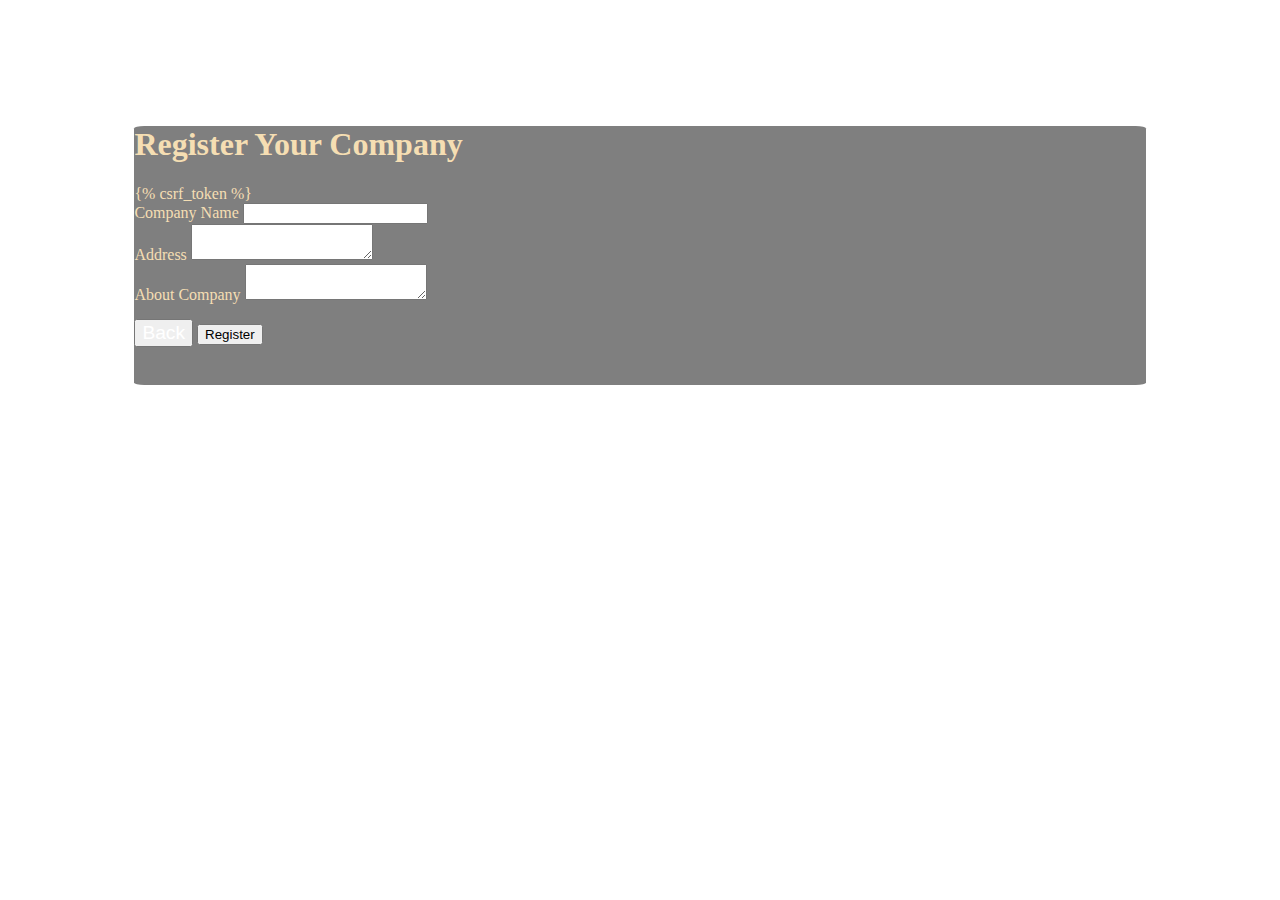
<file: templates/company_register.html>
<!DOCTYPE html>
<html lang="en">
  <head>
    <meta charset="UTF-8" />
    <meta http-equiv="X-UA-Compatible" content="IE=edge" />
    <meta name="viewport" content="width=device-width, initial-scale=1.0" />
    <title>Company Register</title>
    <link
      href="https://cdn.jsdelivr.net/npm/bootstrap@5.3.0-alpha1/dist/css/bootstrap.min.css"
      rel="stylesheet"
      integrity="sha384-GLhlTQ8iRABdZLl6O3oVMWSktQOp6b7In1Zl3/Jr59b6EGGoI1aFkw7cmDA6j6gD"
      crossorigin="anonymous"
    />
  </head>
  <body style="background: url(https://images.pexels.com/photos/1546901/pexels-photo-1546901.jpeg?auto=compress&cs=tinysrgb&w=1260&h=750&dpr=1);background-size:cover;
  color: wheat;">
    <div class="container" style="background: rgba(0,0,0,0.5); margin: 10%; padding-bottom: 3%; border-radius: 1%;">
      <h1 class="d-flex justify-content-center" >Register Your Company</h1>
      <form method="post" action="/company_register/">
        {% csrf_token %}
        <div class="form-group">
          <label for="CompanyName">Company Name</label>
          <input type="text" class="form-control" name="name" required />
        </div>

        <div class="form-group">
          <label for="Address">Address</label>
          <textarea
            type="text"
            class="form-control textarea"
            name="address"
            required
          ></textarea>
        </div>

        <div class="form-group">
          <label for="About">About Company</label>
          <textarea
            type="text"
            class="form-control textarea"
            name="about"
            required
          ></textarea>
          <!-- <small id="emailHelp" class="form-text text-muted">We'll never share your email with anyone else.</small>
           -->
        </div>

        <div class="d-flex justify-content-between">

          <button
          type="button"
          class="btn btn-link" style="margin-top: 1%; font-size: larger;"
        >
          <a href="/" style="text-decoration: none;color: white;"> Back </a>
        </button>

          <button
            type="submit"
            class="btn btn-secondary btn-lg"
            style="margin-top: 2%"
          >
            Register
          </button>

      

        </div>
      </form>
    </div>
    <script
      src="https://cdn.jsdelivr.net/npm/bootstrap@5.3.0-alpha1/dist/js/bootstrap.bundle.min.js"
      integrity="sha384-w76AqPfDkMBDXo30jS1Sgez6pr3x5MlQ1ZAGC+nuZB+EYdgRZgiwxhTBTkF7CXvN"
      crossorigin="anonymous"
    ></script>
  </body>
</html>
</file>
